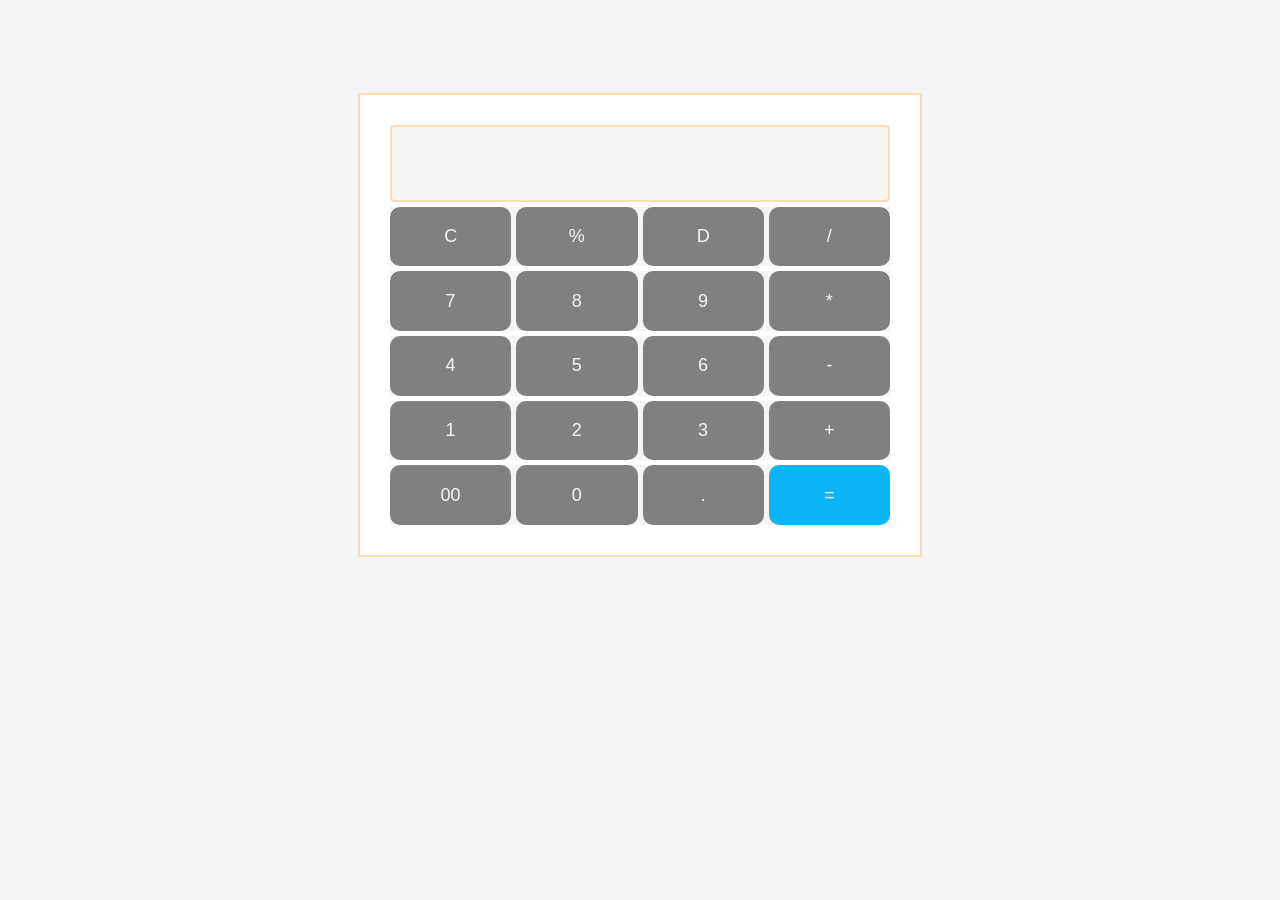
<file: Calculator website/index.html>
<!DOCTYPE html>
<html lang="en">
<head>
    <meta charset="UTF-8">
    <meta name="viewport" content="width=device-width, initial-scale=1.0">
    <title>Calculator website</title>
    <link rel="stylesheet" href="style.css">
    
</head>
<body>
  <div class="Calculator">
     <div class="sub-calculator">
        <input type="text" id="input">
     </div>
     <div class="sub-calculator">
        <button type="button" onclick="clearbutton()">C</button>
        <button type="button" onclick="addelement('%')">%</button>
        <button type="button" onclick="deletebutton()">D</button>
        <button type="button" onclick="addelement('/')">/</button>   
     </div>
     <div class="sub-calculator">
        <button type="button" onclick="addelement('7')">7</button>
        <button type="button" onclick="addelement('8')">8</button>
        <button type="button" onclick="addelement('9')">9</button>
        <button type="button" onclick="addelement('*')">*</button>   
     </div>
     <div class="sub-calculator">
        <button type="button" onclick="addelement('4')">4</button>
        <button type="button" onclick="addelement('5')">5</button>
        <button type="button" onclick="addelement('6')">6</button>
        <button type="button" onclick="addelement('-')">-</button>   
     </div>
     <div class="sub-calculator">
        <button type="button" onclick="addelement('1')">1</button>
        <button type="button" onclick="addelement('2')">2</button>
        <button type="button" onclick="addelement('3')">3</button>
        <button type="button" onclick="addelement('+')">+</button>   
     </div>
     <div class="sub-calculator">
        <button type="button" onclick="addelement('00')">00</button>
        <button type="button" onclick="addelement('0')">0</button>
        <button type="button" onclick="addelement('.')">.</button>
        <button type="button" onclick="equalbutton()" id="equal-button">=</button>   
     </div>
   </div>
<script src="script.js"></script>
</body>
</html>
</file>
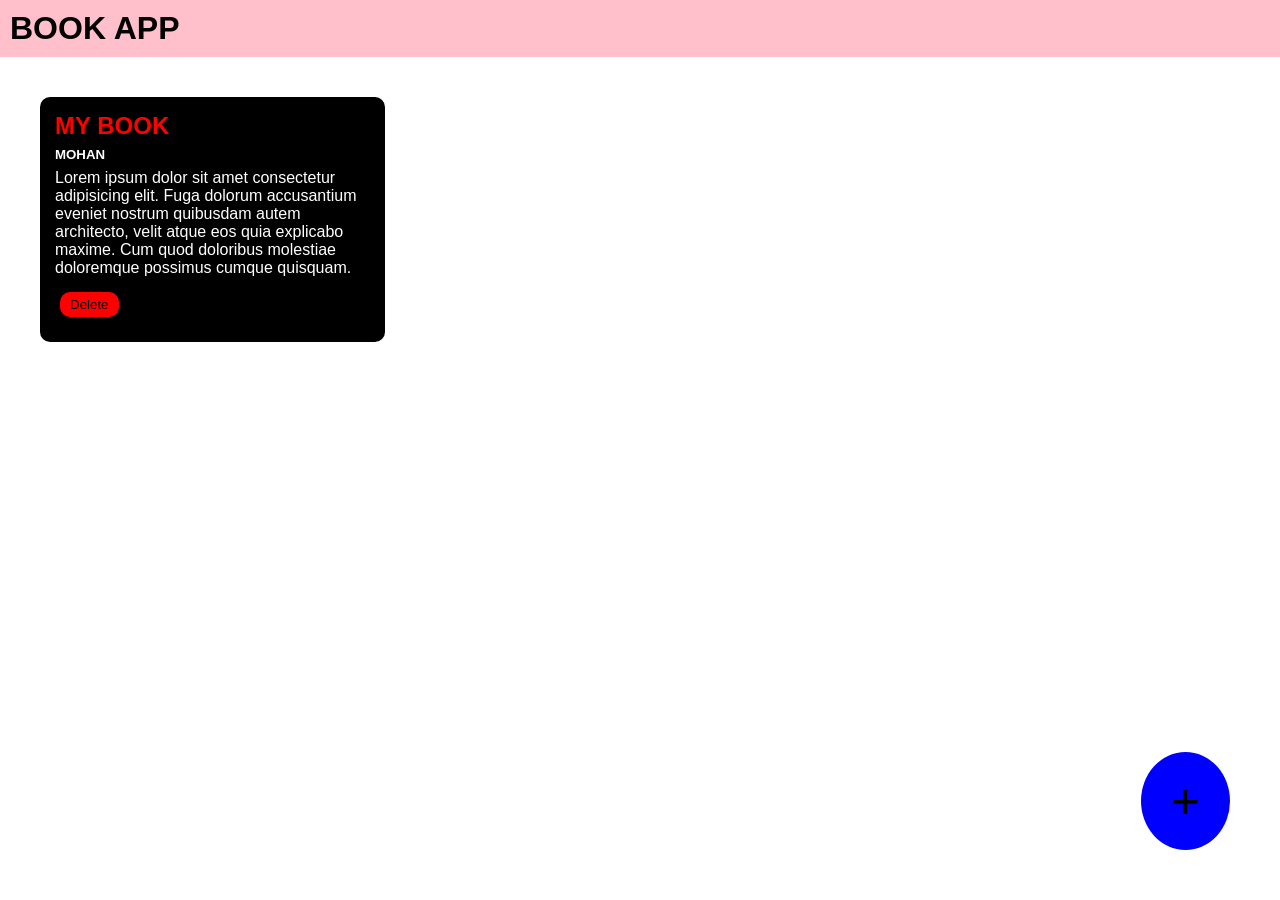
<file: books app/hello.html>
<!DOCTYPE html>
<html lang="en">
<head>
    <meta charset="UTF-8">
    <meta name="viewport" content="width=device-width, initial-scale=1.0">
    <title>books app </title>
    <link rel="stylesheet" href="style.css">
</head>
<body>
   
    <div class="navbar">
        <h1>BOOK APP</h1>
    </div>

    <div class="container">
        <div class="bookcontainer">
            <h2>MY BOOK</h2>
            <h5>MOHAN</h5>
            <P>Lorem ipsum dolor sit amet consectetur adipisicing elit. Fuga dolorum accusantium eveniet nostrum quibusdam autem architecto, velit atque eos quia explicabo maxime. Cum quod doloribus molestiae doloremque possimus cumque quisquam.</P>
            <button onclick="deletebook(event)">Delete</button>
        </div>
    </div>

    <div class="popupoverlay"></div>

    <div class="popupbox">
        <h2>ADD BOOK</h2>
        <form>
            <input type="text" placeholder=" Book Name" id="booktitle">
            <input type="text" placeholder="Book Author" id="bookauthor">
            <textarea placeholder="Book Details" id="bookdetails"></textarea>
            <button id="addbook">ADD</button>
            <button id="cancelbook">CANCEL</button>
        </form>
    </div>

    <button class="addbutton" id="addpopup-button">+</button>

    <script src="script.js"></script>


</body>
</html>
</file>
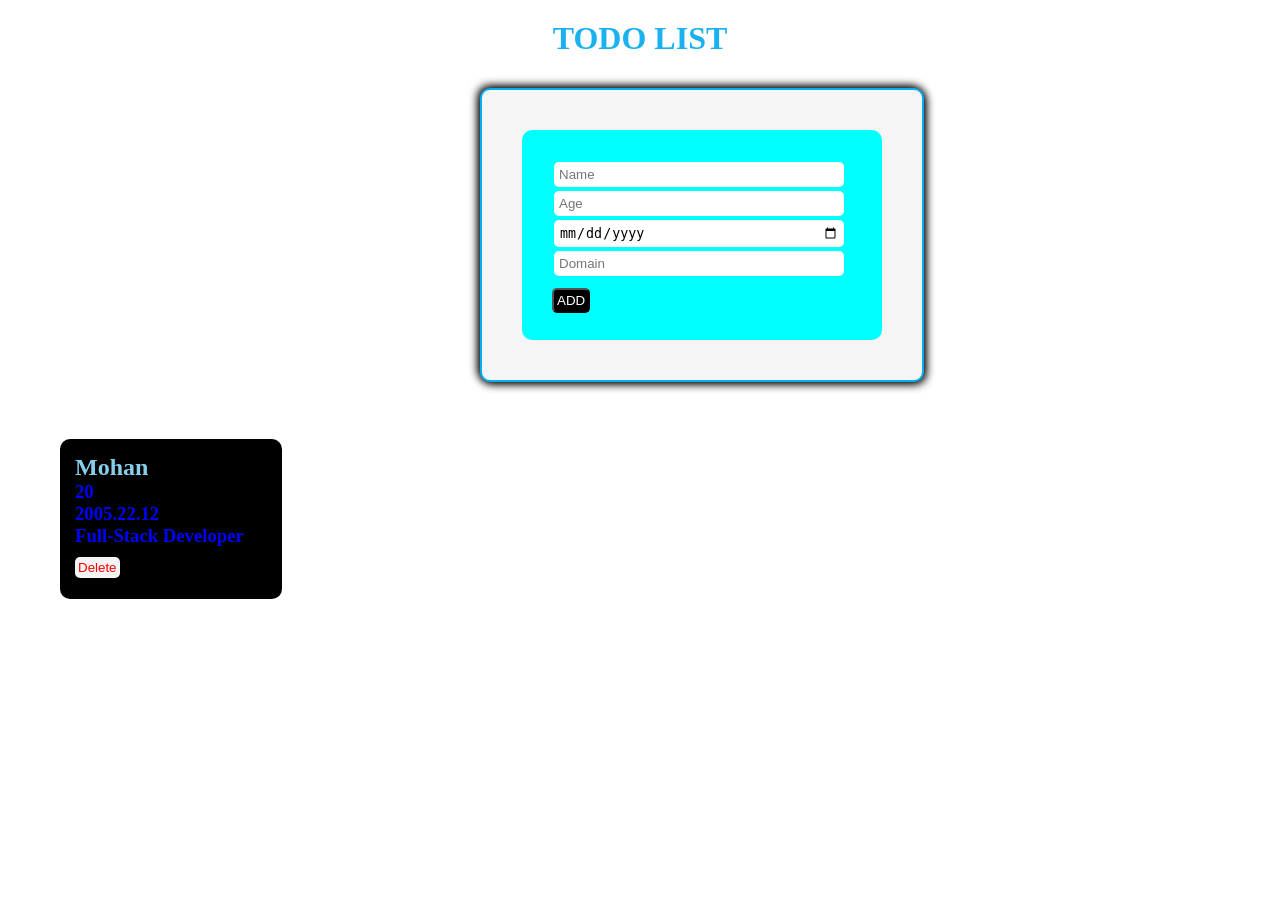
<file: TODO LIST/todolist.html>
<!DOCTYPE html>
<html lang="en">
<head>
    <meta charset="UTF-8">
    <meta name="viewport" content="width=device-width, initial-scale=1.0">
    <title>Document</title>
    <link rel="stylesheet" href="todolist.css">
</head>
<body>
    <h1>TODO LIST</h1>
    <div id="container-1">
       <div id="sub-container-1"> 
          <input id="name" type="name" placeholder="Name">
          <input id="age" type="age" placeholder="Age">
          <input id="date" type="Date">
          <input id="textarea" class="textarea" placeholder="Domain">
          <button id="button-add">ADD</button>
      </div>  
    </div><br>

    <div id="container-2">
      <div id="todo-list">
        <h2>Mohan</h2>
        <h3>20</h3>
        <h3>2005.22.12</h3>
        <h3>Full-Stack Developer</h3>
        <button onclick="deletetask(event)">Delete</button>
     </div> 
    </div>
    
    <script src="todolist.js"></script>
</body>
</html>
</file>
<file: Calculator website/style.css>
*{
    background-color: whitesmoke;
}
.Calculator{
    width: 500px;
    height: 400px;
    border: 2px solid wheat;
    margin: auto;
    position: relative;
    top: 85px;
    padding: 30px;
    display: grid;
    gap: 5px;
    background-color: white;
}
.Calculator>.sub-calculator{
     display: flex;
     justify-content: space-between;
     gap: 5px;
}
.Calculator>.sub-calculator>input{
    width: 100%;
    font-size: 30px;
    outline: none;
    border: 2px solid wheat;
    text-align: right;
    border-radius: 5px;
    padding-right: 15px;
}
.Calculator>.sub-calculator>button{
    width: 30%;
    font-weight:100px;
    font-size: 18px;
    background-color: gray;
    color: whitesmoke;
    border: none;
    border-radius: 10px;
}
.Calculator>.sub-calculator>button:hover{
    background-color: black;
}
#equal-button{
    color:whitesmoke;
    background-color: rgb(13, 180, 247);
}
#equal-button:hover{
    background-color: tomato;
}
</file>
<file: books app/style.css>
*{
    margin: 0px;
    padding: 0px;
}

body{
    font-family: Arial, Helvetica, sans-serif;
}

.navbar{
    background-color: pink;
    padding:10px
}

.container{
    padding: 10px;
}

.bookcontainer{
    padding: 15px;
    width: 25%;
    background-color: black;
    border-radius: 10px;
    color: white;
    margin: 30px;
    display: inline-block;
    vertical-align: top;
}

.bookcontainer h2{
    color:red;
}

.bookcontainer h5{
    padding-top: 7px;
    padding-bottom: 7px;
}

.bookcontainer button{
    background-color: red;
    color: black;
    border-radius: 10px;
    padding-top: 5px;
    padding-bottom: 5px;
    padding-left: 10px;
    padding-right: 10px;
    border: none;
    margin-top: 15px;
    margin-bottom: 10px;
    margin-left: 5px;
    margin-right: 5px;
}

.addbutton{
    background-color: blue;
    color: black;
    border-radius: 100%;
    padding-top: 20px;
    padding-bottom: 20px;
    padding-left: 30px;
    padding-right: 30px;
    font-size: 50px;
    border: none;
    position: fixed;
    bottom: 50px;
    right: 50px;
}



.popupoverlay{
    background-color: black;
    opacity: 0.8;
    position: absolute;
    width: 100%;
    height: 100%;
    top: 0;
    left:0;
    z-index: 1;
    display: none;
}

.popupbox{
    background-color: yellow;
    width: 40%;
    padding: 40px;
    border-radius: 10px;
    position: absolute;
    top: 20%;
    left: 30%;
    z-index: 2;
    display: none;
}

.popupbox input{
    background: transparent;
    border: none;
    width: 100%;
    margin: 5px;
    padding: 5px;
    font-size: 20px;
    border-bottom: solid black 2px;
}

.popupbox textarea{
    background: transparent;
    width: 100%;
    margin: 5px;
    padding: 5px;
    font-size: 20px;
    border: solid black 2px;
}

.popupbox input::placeholder{
    color: brown;
}

.popupbox textarea::placeholder{
    color: brown;
}

.popupbox button{
    background-color: red;
    color: white;
    padding-left: 20px;
    padding-right: 20px;
    padding-top: 10px;
    padding-bottom: 10px;
    border: none;
    margin: 5px;
}
</file>
<file: TODO LIST/todolist.css>
*{
    padding: 0px;
    margin: 0px;
}
body{
    background-color:white;
}
#container-1{
    position: relative;
    display: flex;
    flex-direction:column ;
    width: 400px;
    height: 250px;
    padding: 20px;
    top: 1px;
    left: 470px;
    margin: 10px;
    background-color: whitesmoke;
    border: 2px solid rgb(6, 173, 240);
    border-radius: 10px;
    box-shadow:  2px 2px 10px black,-2px -2px 10px black;
}
#sub-container-1{
  padding: 30px;
  margin: 20px;
  height: 150px;
  width: 300px;
  background-color: aqua;
  border-radius: 10px;
}
h1{
    padding: 20px;
    text-align: center;
    color: rgb(26, 178, 238);
}
input{
    padding: 5px;
    width:280px ;
    margin: 2px;
    border-radius: 5px;
    border: 0px;
}

button{
    padding: 3px;
    position: relative;
    background-color: black;
    color: white;
    border-radius: 5px;
    top: 10px;
}
#container-2{
   position: relative;
    display:inline;
   
  
    padding: 20px;
    margin: 10px;
    background-color: white;
}
#todo-list{
   padding: 15px;
    width: 15%;
    background-color: black;
    border-radius: 10px;
    color: white;
    margin: 30px;
    display: inline-block;
    vertical-align: top;
    height: 130px;
}
#todo-list h2{
    color: skyblue;
}
#todo-list h3{
    color: blue;
}
#todo-list button{
    color: red;
    background-color: whitesmoke;
    border: none;
}
#todo-list button:hover{
    color: aqua;
    background-color: black;
}
</file>
